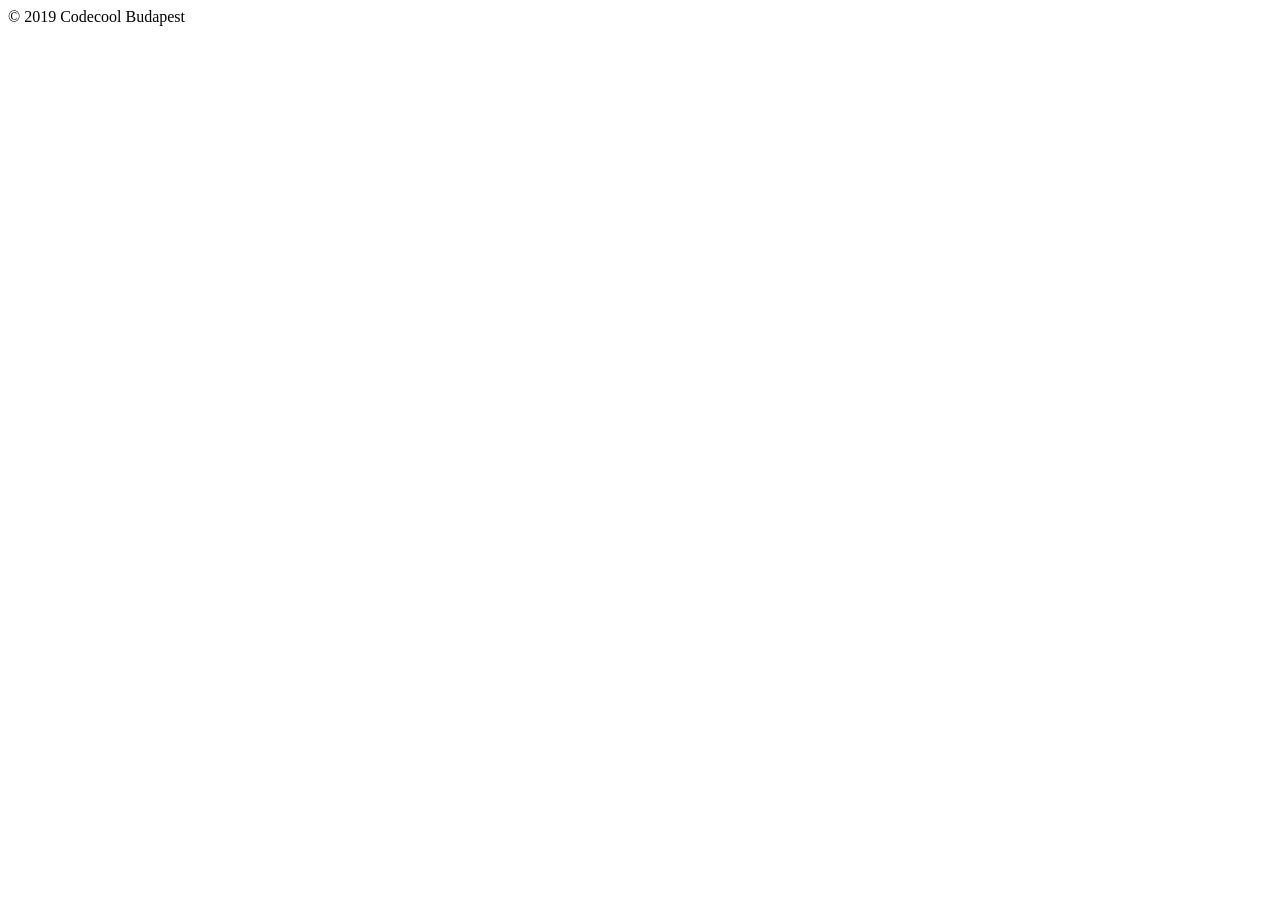
<file: src/main/webapp/templates/footer.html>
<!doctype html>
<html lang="en" xmlns="http://www.w3.org/1999/xhtml" xmlns:th="http://www.thymeleaf.org">
<body>

<div th:fragment="copy">
    <div class="card footer">
        <div class="card-body">
            &copy; 2019 Codecool Budapest
        </div>
    </div>
</div>

</body>
</html>
</file>
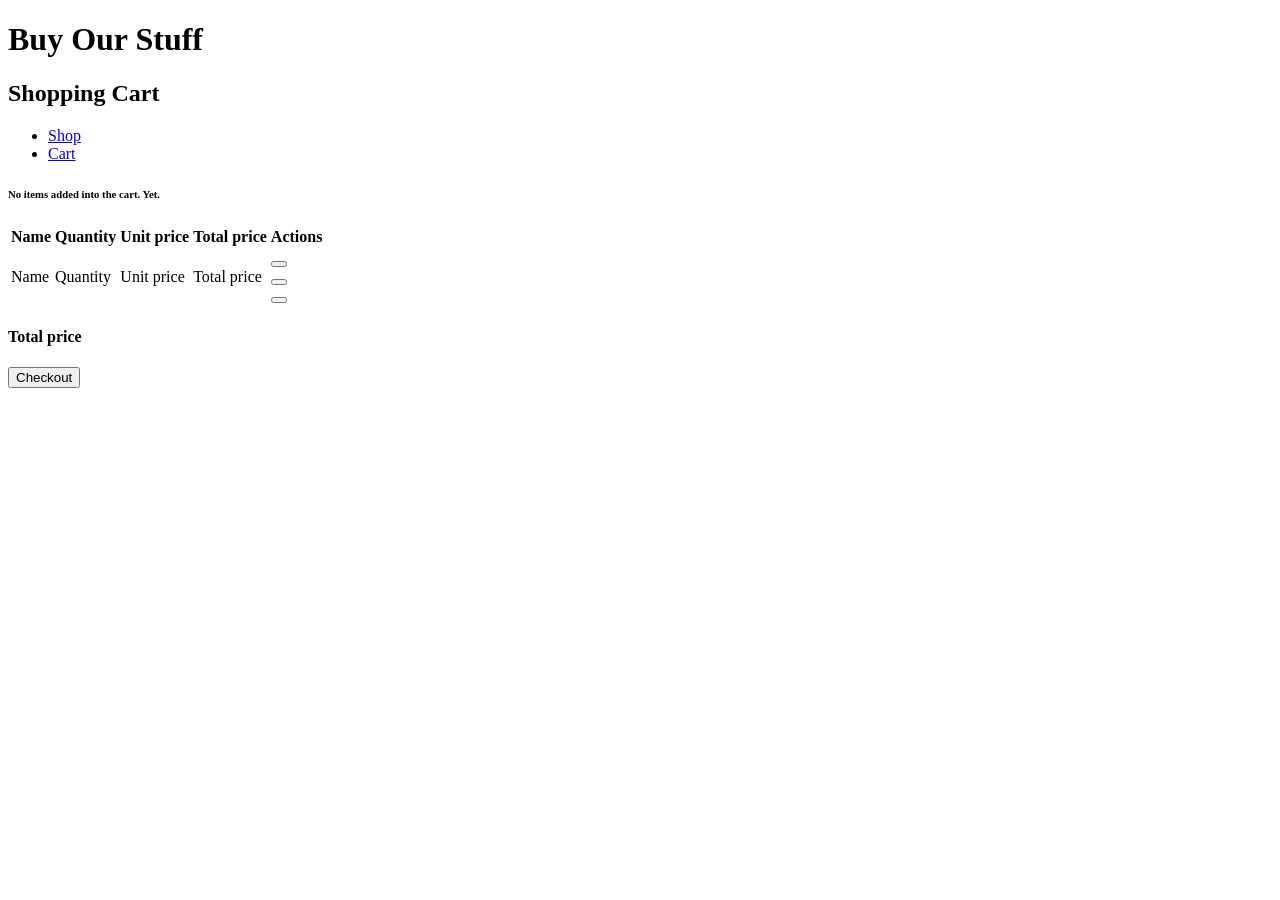
<file: src/main/webapp/templates/product/cart.html>
<!doctype html>
<html lang="en" xmlns="http://www.w3.org/1999/xhtml" xmlns:th="http://www.thymeleaf.org">

<head th:include="header.html::header">
    <title id="pageTitle">Buy Our Stuff | Cart</title>
</head>

<body>

<div class="jumbotron text-center">
    <h1>Buy Our Stuff</h1>
</div>

<div class="container">
    <h2>Shopping Cart</h2>
    <ul id="nav-tab" class="nav nav-tabs">
        <li class="nav-item">
            <a class="nav-link" href="/">Shop</a>
        </li>
        <li class="nav-item">
            <a class="nav-link active disabled" href="/cart">Cart</a>
        </li>
    </ul>
    <div th:switch="${cart.size()}">
        <div id="no-items-in-cart" th:case="'0'">
            <h6>No items added into the cart. Yet.</h6>
        </div>
        <div th:case="*">
            <table>
                <thead>
                <tr>
                    <th>Name</th>
                    <th>Quantity</th>
                    <th>Unit price</th>
                    <th>Total price</th>
                    <th>Actions</th>
                </tr>
                </thead>
                <tbody class="table table-bordered" th:each="item : ${cart.items}">
                <tr th:with="price=${item.product.getDefaultPrice(2)}">
                    <td th:text="${item.product.name}">Name</td>
                    <td th:text="${item.quantity}">Quantity</td>
                    <td th:text="${price} + ${item.product.defaultCurrency.symbol}">Unit price</td>
                    <td th:text="${price} * ${item.quantity} + ${item.product.defaultCurrency.symbol}">Total price</td>
                    <td class="cart-actions">
                        <form method="post">
                            <input type="hidden" name="line-item-id" th:value="${item.id}">
                            <button type="submit" name="edit" value="increase">
                                <i class="glyphicon glyphicon-plus"></i>
                            </button>
                        </form>
                        <form method="post">
                            <input type="hidden" name="line-item-id" th:value="${item.id}">
                            <button type="submit" name="edit" value="decrease">
                                <i class="glyphicon glyphicon-minus"></i>
                            </button>
                        </form>
                        <form method="post">
                            <input type="hidden" name="line-item-id" th:value="${item.id}">
                            <button type="submit" name="edit" value="clear">
                                <i class="glyphicon glyphicon-trash"></i>
                            </button>
                        </form>
                    </td>
                </tr>
                </tbody>
            </table>

            <div id="sum-div">
                <h4 th:text="'Total price: ' + ${cart.getTotalPrice(2)} + ${cart.currency.symbol}">Total price</h4>
            </div>

            <form action="/checkout" method="post">
                <input class="btn btn-success" type="submit" value="Checkout">
            </form>
        </div>
    </div>
</div>

<div th:replace="footer.html :: copy"></div>
</body>

</html>
</file>
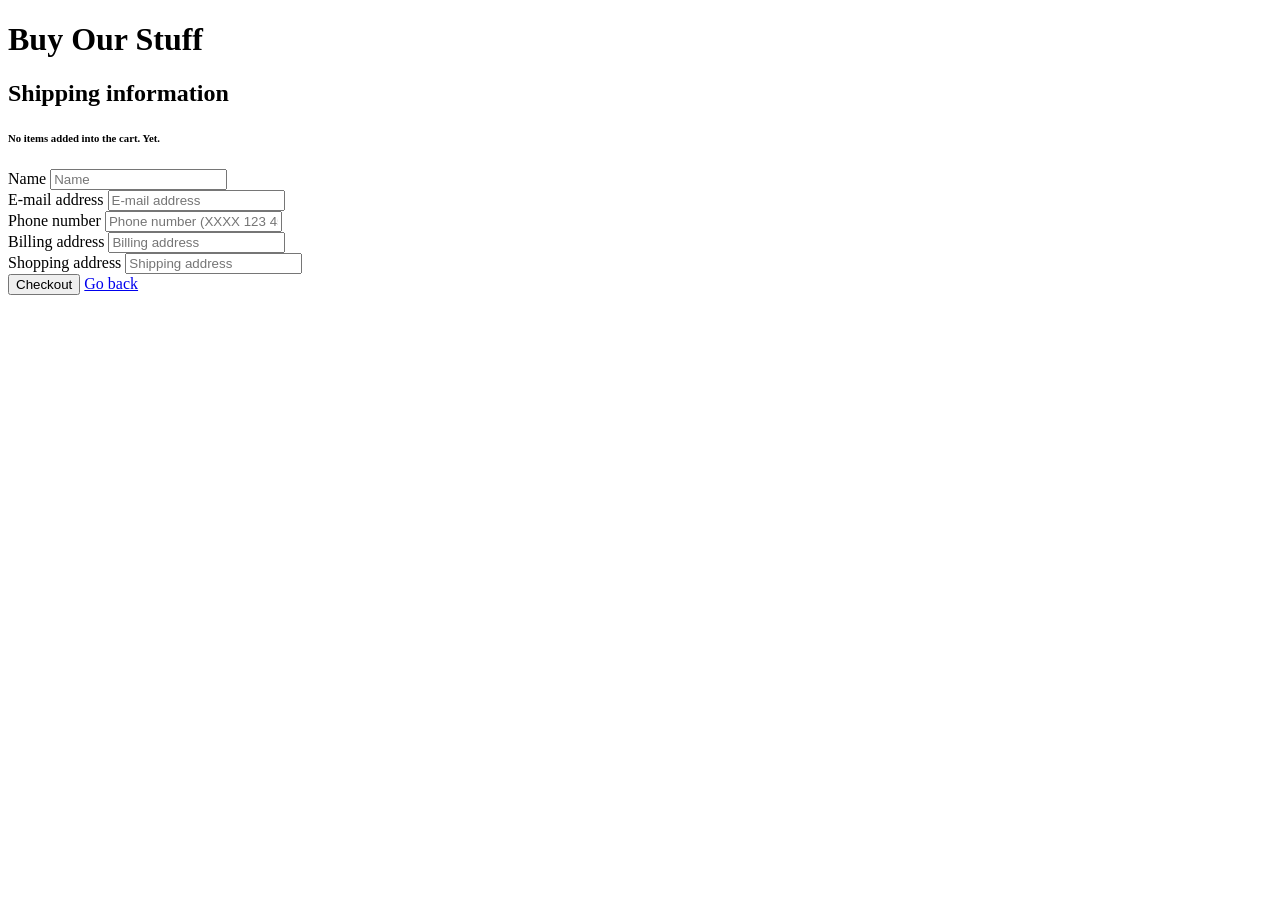
<file: src/main/webapp/templates/product/checkout.html>
<!doctype html>
<html lang="en" xmlns="http://www.w3.org/1999/xhtml" xmlns:th="http://www.thymeleaf.org">

<head th:include="header.html::header">
    <title id="pageTitle">Buy Our Stuff | Checkout</title>
</head>

<body>

<div class="jumbotron text-center">
    <h1>Buy Our Stuff</h1>
</div>

<div class="container">
    <h2>Shipping information</h2>
    <div th:switch="${cart.size()}">
        <div id="no-items-in-cart" th:case="'0'">
            <h6>No items added into the cart. Yet.</h6>
        </div>
        <div th:case="*">
            <form action="/payment" method="post">
                <div class="form-group">
                    <label for="name">Name</label>
                    <input class="form-control" id="name" name="name" placeholder="Name" required>
                </div>
                <div class="form-group">
                    <label for="e-mail">E-mail address</label>
                    <input class="form-control" type="email" id="e-mail" name="e-mail" placeholder="E-mail address"
                           required>
                </div>
                <div class="form-group">
                    <label for="phone-number">Phone number</label>
                    <input class="form-control" id="phone-number" name="phone-number" type="tel"
                           pattern="[0-9]{4} [0-9]{3} [0-9]{4}" placeholder="Phone number (XXXX 123 4567)" required>
                </div>
                <div class="form-group">
                    <label for="billing-address">Billing address</label>
                    <input class="form-control" id="billing-address" name="billing-address"
                           placeholder="Billing address" required>
                </div>
                <div class="form-group">
                    <label for="shipping-address">Shopping address</label>
                    <input class="form-control" id="shipping-address" name="shipping-address"
                           placeholder="Shipping address" required>
                </div>
                <div id="button-container">
                    <input type="hidden" name="cart" th:value="${cart.id}">
                    <input class="btn btn-success" type="submit" value="Checkout">
                    <a id="link-back-to-main-page" class="btn btn-success" href="/"> Go back </a>
                </div>
            </form>
        </div>
    </div>
</div>

<div th:replace="footer.html :: copy"></div>
</body>

</html>
</file>
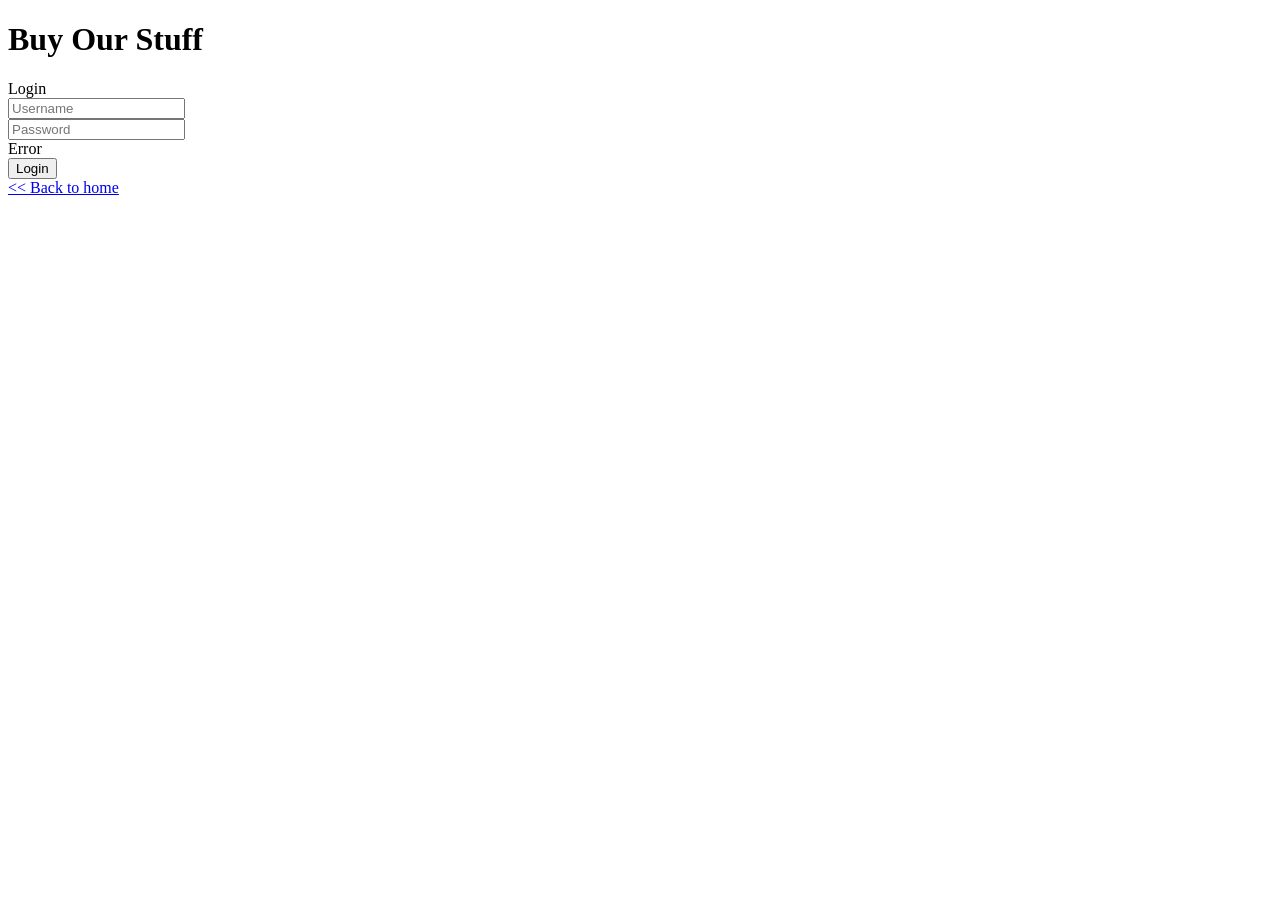
<file: src/main/webapp/templates/product/login.html>
<!doctype html>
<html lang="en" xmlns="http://www.w3.org/1999/xhtml" xmlns:th="http://www.thymeleaf.org">

<head th:include="header.html::header">
    <title id="pageTitle">Buy Our Stuff | Login</title>
</head>

<body>

<div class="jumbotron text-center">
    <h1>Buy Our Stuff</h1>
</div>

<div class="container">

    <div class="card text-center mt-5">
        <div class="card-header">
            Login
        </div>
        <div class="card-body">
            <form method="post">
                <div class="form-field">
                    <input type="text" pattern=".{3,20}" title="3-20 characters!" name="username"
                           required placeholder="Username">
                </div>

                <div class="form-field">
                    <input type="password" pattern=".{6,15}" title="6-15 characters!" name="password"
                           required placeholder="Password">
                </div>
                <div class="error-message" th:if="${loginError}" th:text="${'Invalid username or password.'}"> Error </div>
                <div class="form-field">
                    <input type="submit" class="btn btn-success" value="Login">
                </div>
            </form>
        </div>
        <div class="card-footer text-muted">
            <a id="link-back-to-main-page" class="back-to-home" href="/"> &lt;&lt; Back to home </a>
        </div>
    </div>
</div>
<div th:replace="footer.html :: copy"></div>
</body>

</html>
</file>
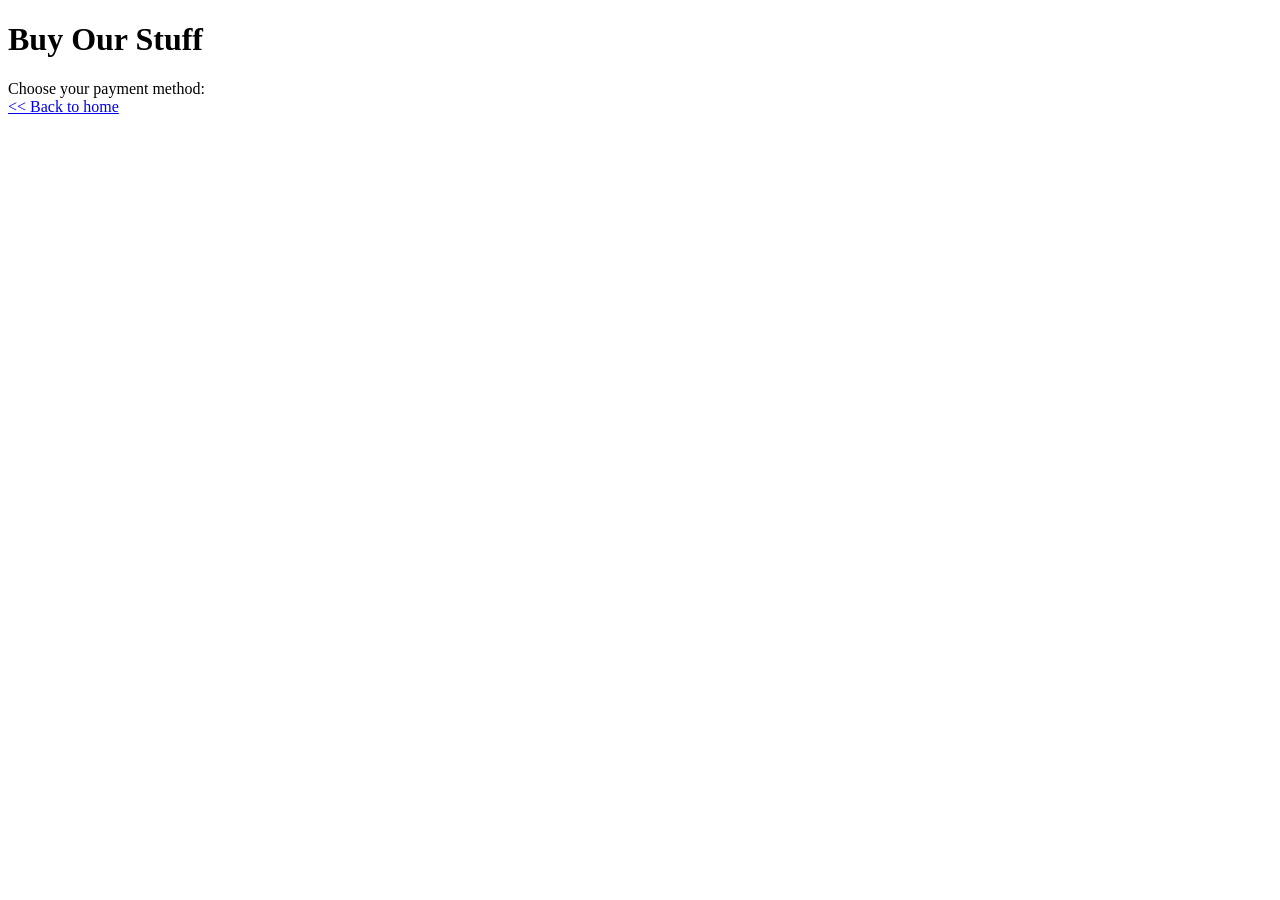
<file: src/main/webapp/templates/product/payment.html>
<!doctype html>
<html lang="en" xmlns="http://www.w3.org/1999/xhtml" xmlns:th="http://www.thymeleaf.org">

<head th:include="header.html::header">
    <title id="pageTitle">Buy Our Stuff | Payment</title>
</head>

<body>
<div class="jumbotron text-center">
    <h1>Buy Our Stuff</h1>
</div>

<div class="container center">
    <div class="card text-center mt-5">
        <div class="card-header">
            Choose your payment method:
        </div>
        <div class="card-body">
            <div id="paypal-button-container">

            </div>
            <script>
                paypal.Buttons().render('#paypal-button-container');
            </script>
        </div>
        <div class="card-footer text-muted">
            <a id="link-back-to-main-page" class="back-to-home" href="/"> &lt;&lt; Back to home </a>
        </div>
    </div>
</div>
</body>
</html>
</file>
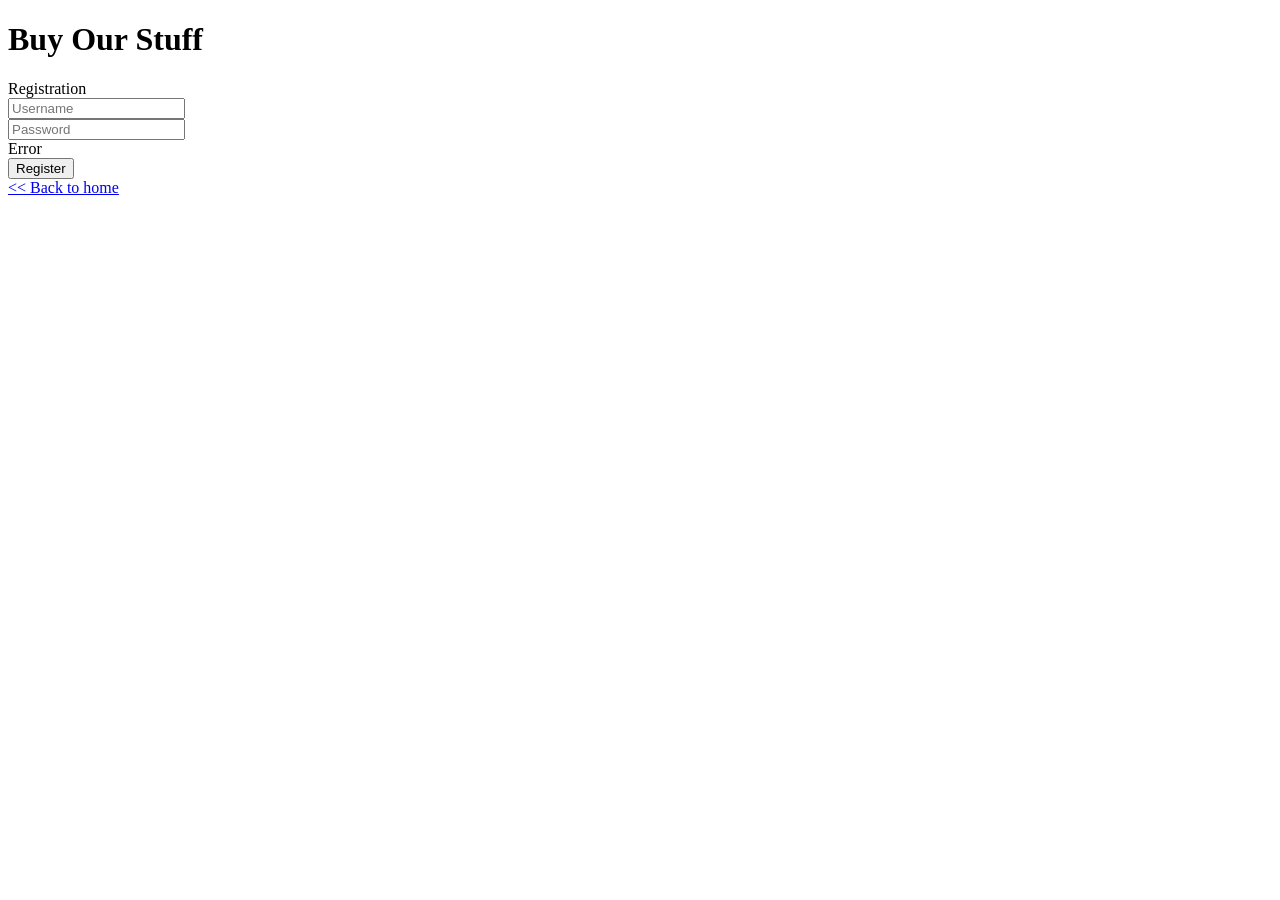
<file: src/main/webapp/templates/product/register.html>
<!doctype html>
<html lang="en" xmlns="http://www.w3.org/1999/xhtml" xmlns:th="http://www.thymeleaf.org">

<head th:include="header.html::header">
    <title id="pageTitle">Buy Our Stuff | Register </title>
</head>

<body>

<div class="jumbotron text-center">
    <h1>Buy Our Stuff</h1>
</div>

<div class="container">

    <div class="card text-center mt-5">
        <div class="card-header">
            Registration
        </div>
        <div class="card-body">
            <form method="post">
                <div class="form-field">
                    <input type="text" pattern=".{3,20}" title="3-20 characters!" name="username"
                           required placeholder="Username">
                </div>

                <div class="form-field">
                    <input type="password" pattern=".{6,15}" title="6-15 characters!" name="password"
                           required placeholder="Password">
                </div>
                <div class="error-message" th:if="${registerError}" th:text="${'Username is already taken.'}"> Error </div>
                <div class="form-field">
                    <input type="submit" class="btn btn-success" value="Register">
                </div>
            </form>
        </div>
        <div class="card-footer text-muted">
            <a id="link-back-to-main-page" class="back-to-home" href="/"> &lt;&lt; Back to home </a>
        </div>
    </div>
</div>
<div th:replace="footer.html :: copy"></div>
</body>

</html>
</file>
